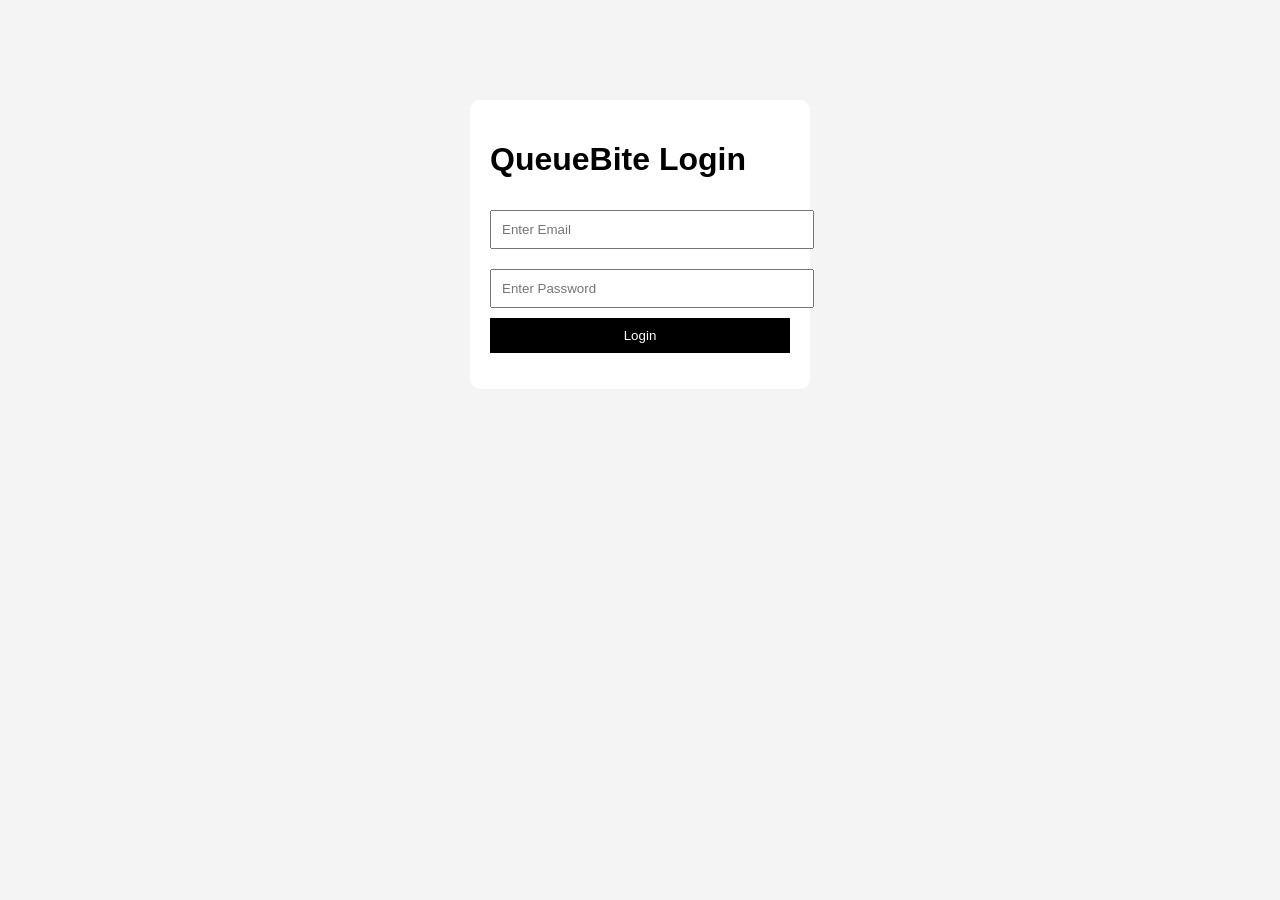
<file: frontend/index.html>
<!DOCTYPE html>
<html>
<head>
    <title>QueueBite Login</title>
    <link rel="stylesheet" href="style.css">
</head>
<body>

<div class="container">
    <h1>QueueBite Login</h1>

    <input type="email" id="email" placeholder="Enter Email">

    <input type="password" id="password" placeholder="Enter Password">

    <button onclick="login()">Login</button>

    <p id="message"></p>
</div>

<script src="script.js"></script>

</body>
</html>
</file>
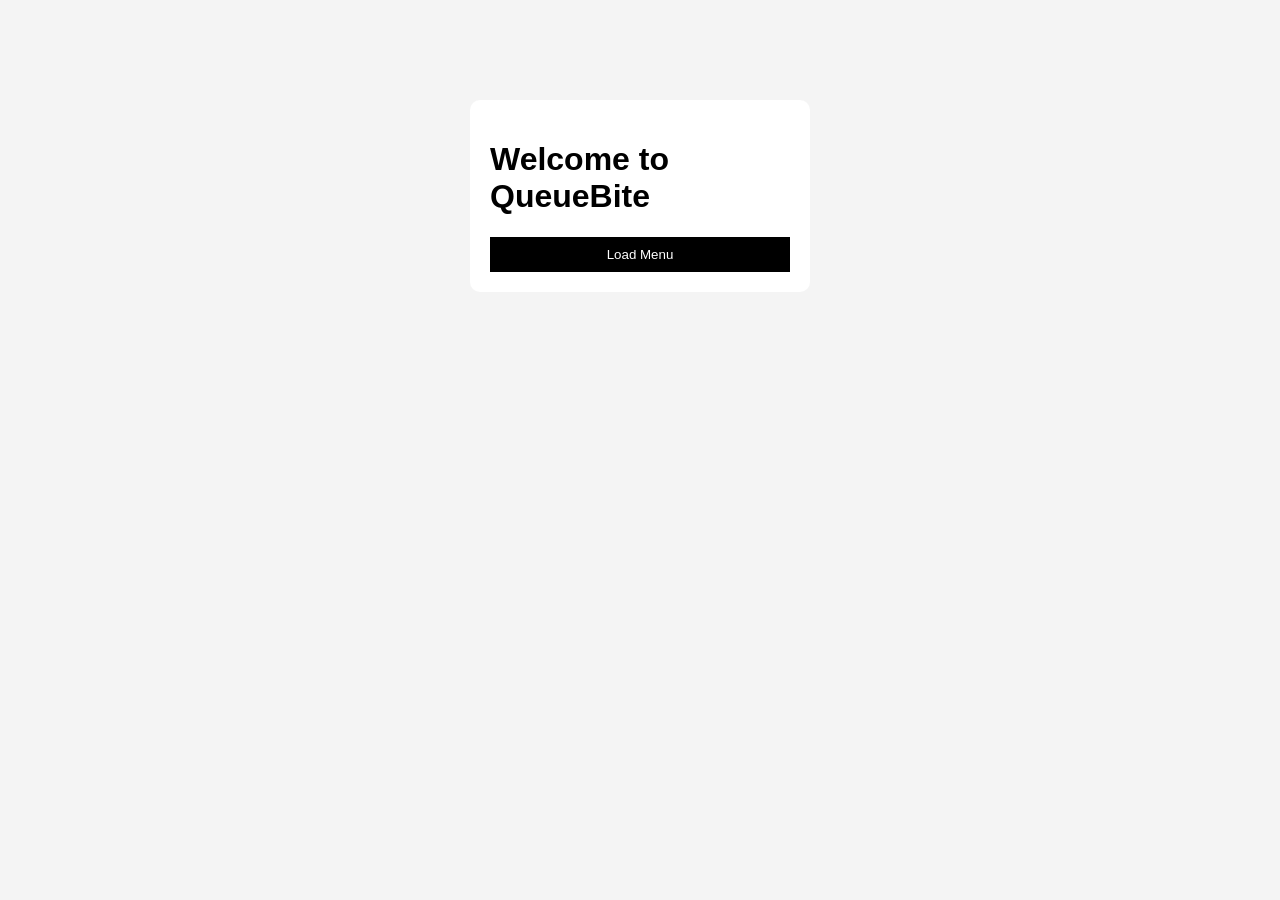
<file: frontend/menu.html>
<!DOCTYPE html>
<html>
<head>
    <title>QueueBite Menu</title>
    <link rel="stylesheet" href="style.css">
</head>
<body>

<div class="container">
    <h1>Welcome to QueueBite</h1>

    <button onclick="loadMenu()">
        Load Menu
    </button>

    <div id="menuList"></div>
</div>

<script src="script.js"></script>

</body>
</html>
</file>
<file: frontend/style.css>
body {
    font-family: Arial;
    background: #f4f4f4;
}

.container {
    width: 300px;
    margin: 100px auto;
    background: white;
    padding: 20px;
    border-radius: 10px;
}

input {
    width: 100%;
    margin: 10px 0;
    padding: 10px;
}

button {
    width: 100%;
    padding: 10px;
    background: black;
    color: white;
    border: none;
}
</file>
